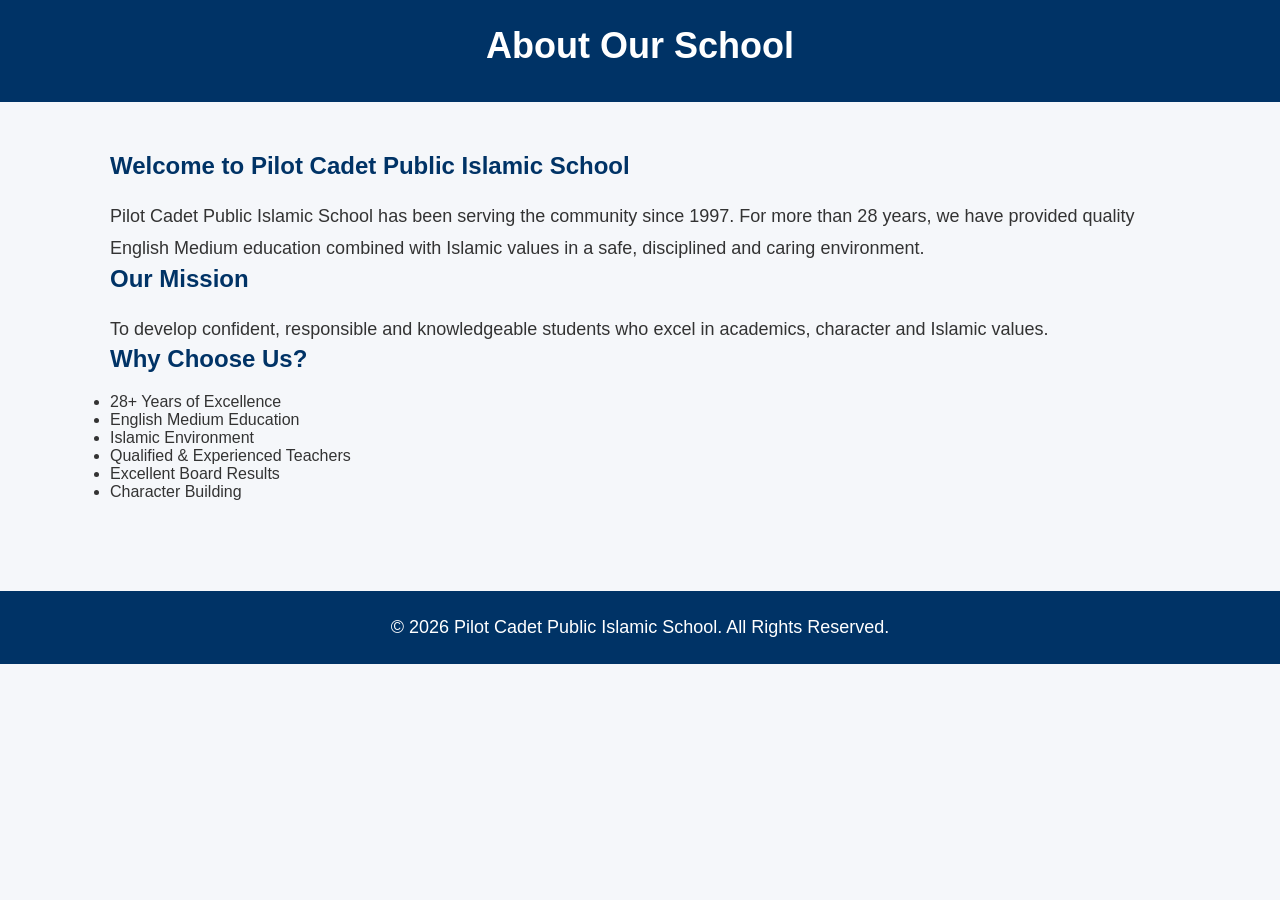
<file: about.html>
<!DOCTYPE html>
<html lang="en">
<head>
<meta charset="UTF-8">
<meta name="viewport" content="width=device-width, initial-scale=1.0">
<title>About Us - Pilot Cadet Public Islamic School</title>
<link rel="stylesheet" href="style.css">
</head>

<body>

<header>
<h1>About Our School</h1>
</header>

<section>
<h2>Welcome to Pilot Cadet Public Islamic School</h2>

<p>
Pilot Cadet Public Islamic School has been serving the community since 1997.
For more than 28 years, we have provided quality English Medium education
combined with Islamic values in a safe, disciplined and caring environment.
</p>

<h2>Our Mission</h2>

<p>
To develop confident, responsible and knowledgeable students who excel in
academics, character and Islamic values.
</p>

<h2>Why Choose Us?</h2>

<ul>
<li>28+ Years of Excellence</li>
<li>English Medium Education</li>
<li>Islamic Environment</li>
<li>Qualified & Experienced Teachers</li>
<li>Excellent Board Results</li>
<li>Character Building</li>
</ul>

</section>

<footer>
<p>&copy; 2026 Pilot Cadet Public Islamic School. All Rights Reserved.</p>
</footer>

</body>
</html>
</file>
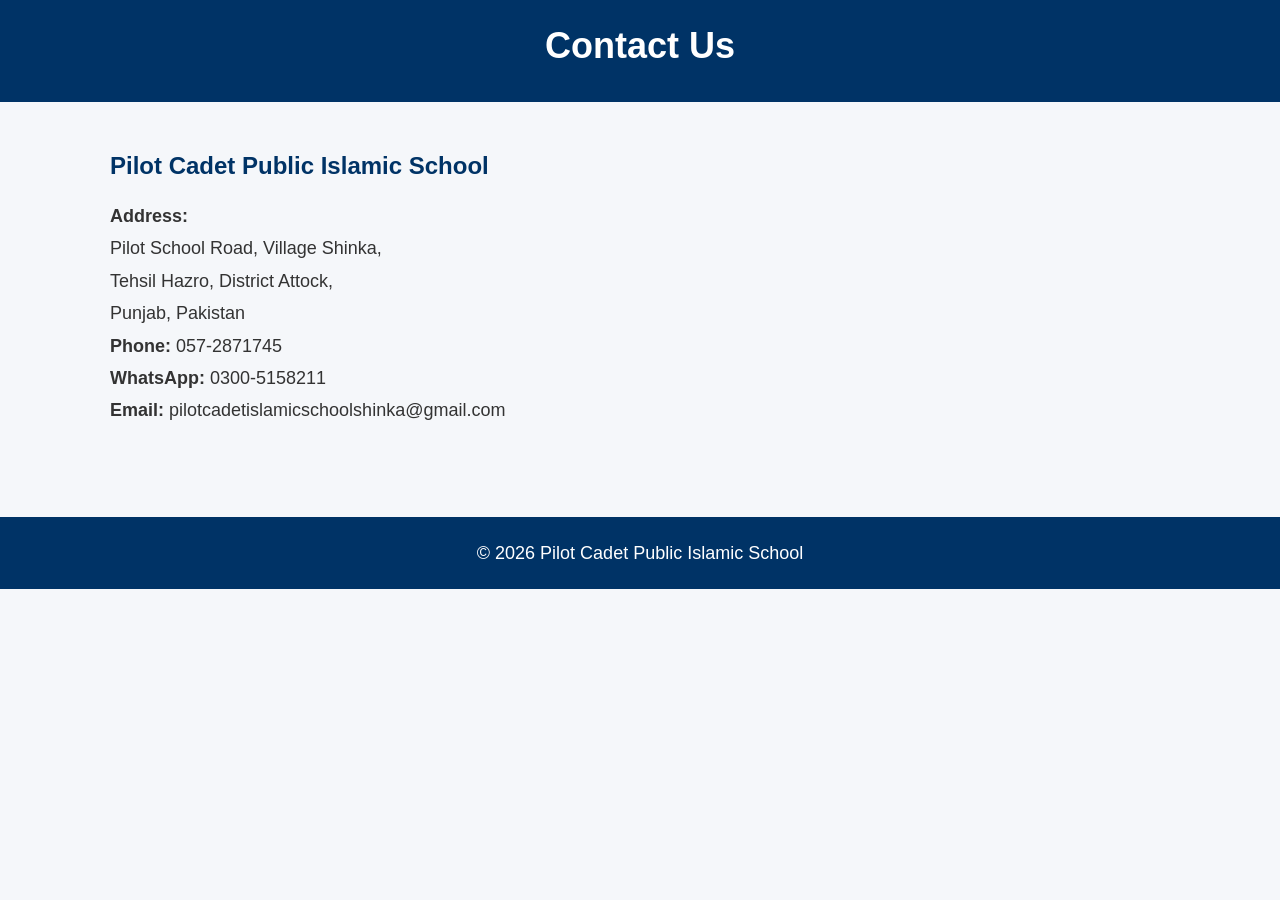
<file: contact.html>
<!DOCTYPE html>
<html lang="en">
<head>
<meta charset="UTF-8">
<meta name="viewport" content="width=device-width, initial-scale=1.0">
<title>Contact Us - Pilot Cadet Public Islamic School</title>
<link rel="stylesheet" href="style.css">
</head>

<body>

<header>
<h1>Contact Us</h1>
</header>

<section>

<h2>Pilot Cadet Public Islamic School</h2>

<p><strong>Address:</strong><br>
Pilot School Road, Village Shinka,<br>
Tehsil Hazro, District Attock,<br>
Punjab, Pakistan</p>

<p><strong>Phone:</strong> 057-2871745</p>

<p><strong>WhatsApp:</strong> 0300-5158211</p>

<p><strong>Email:</strong> pilotcadetislamicschoolshinka@gmail.com</p>

</section>

<footer>
<p>&copy; 2026 Pilot Cadet Public Islamic School</p>
</footer>

</body>
</html>
</file>
<file: style.css>
*{
    margin:0;
    padding:0;
    box-sizing:border-box;
    font-family:Arial, Helvetica, sans-serif;
}

body{
    background:#f5f7fa;
    color:#333;
}

header{
    background:#003366;
    color:white;
    text-align:center;
    padding:25px;
}

header h1{
    font-size:36px;
    margin-bottom:10px;
}

header p{
    font-size:18px;
}

nav{
    margin-top:20px;
}

nav a{
    color:white;
    text-decoration:none;
    margin:0 15px;
    font-weight:bold;
    font-size:18px;
}

nav a:hover{
    color:#FFD700;
}

section{
    max-width:1100px;
    margin:auto;
    padding:50px 20px;
}

h2{
    color:#003366;
    margin-bottom:20px;
}

p{
    font-size:18px;
    line-height:1.8;
}

footer{
    background:#003366;
    color:white;
    text-align:center;
    padding:20px;
    margin-top:40px;
}

@media(max-width:768px){

header h1{
font-size:28px;
}

nav a{
display:block;
margin:10px 0;
}

}
</file>
